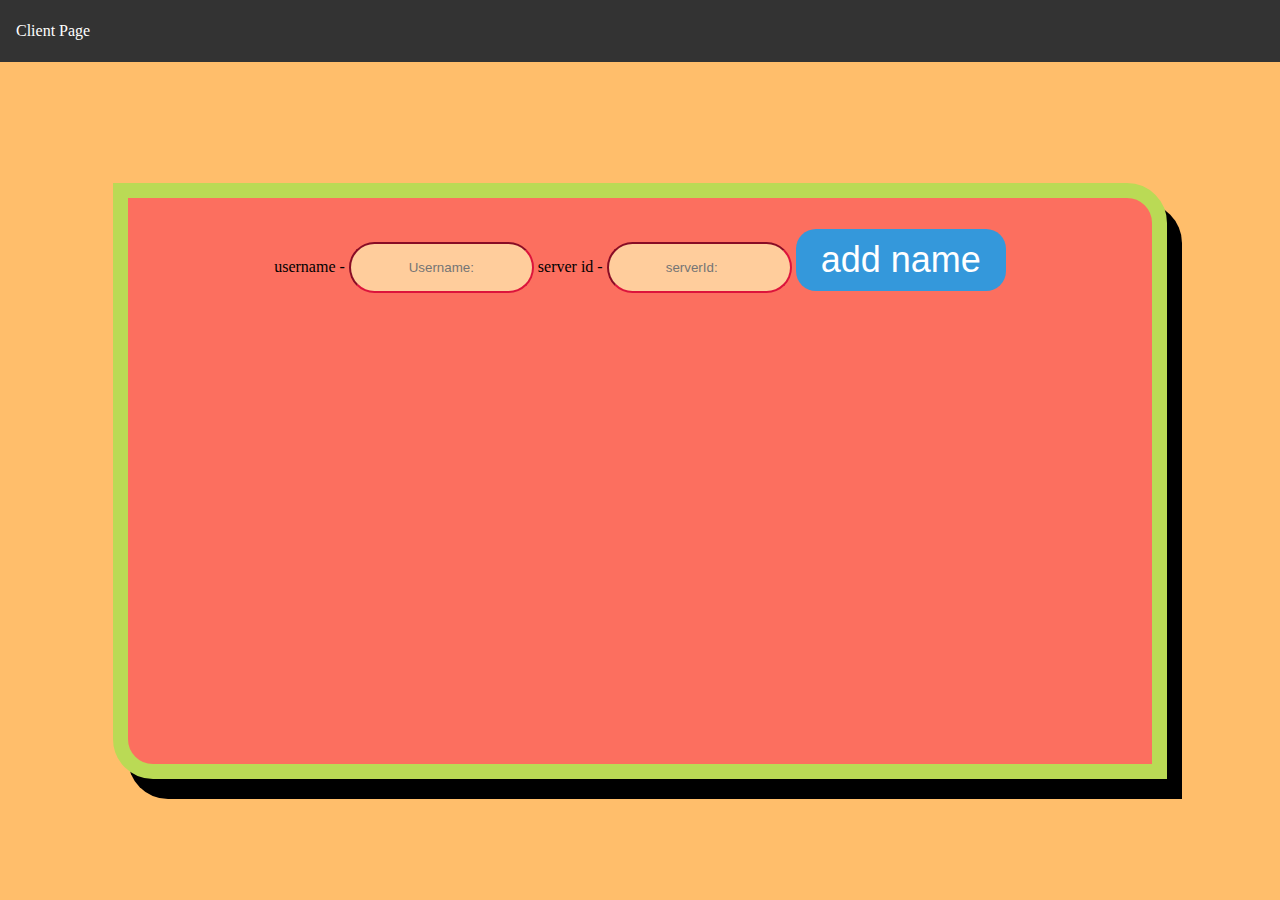
<file: client.html>
<!DOCTYPE html>
<html lang="en">
<head>
    <meta charset="UTF-8">
    <title>React Chat</title>
    <link rel="stylesheet" href="css/style.css">
    <link rel="stylesheet" href="css/client.css">
</head>
<body>
    <ul>
       <li><p>Client Page</p></li>
       <li><p id="status"></p></li>
       <li><p id="userName"></p></li>
       <li><p id="roomNumber"></p></li>
    </ul>
    
    <div id="container">
       <div id="center">
            <div id="setUpSection">
                <p class='pQueryResize'>
                    username  - <input type="text" class='resizeInput' id="username" placeholder="Username:" required>
                </p>
                <p class='pQueryResize'>
                    server id - <input type="number" class='resizeInput' id="serverIdInput" placeholder="serverId:" required>
                </p>
                <button class="btn" id="submitUser">add name</button>
            </div>
            <div id="gameSection">
                <p id="waitMessage">You've submited know wait</p>
                <div id="questionSection">

                   <p id="question"></p>
                    <input type="text" class='resizeInput' id="questionInput" placeholder="answer:" required>
                    <button class="btn" id="questionButton" >send answer</button>
                </div> 
                
                <div id="answerSection">
                </div>
            </div><!-- end of gameSection -->
        </div><!-- end of center -->
    </div><!-- end of container -->

    <script src="js/sendServer.js"></script>
    <script src="js/view.js"></script>
    <script src="js/Connection.js"></script>
    
</body>
</html>
</file>
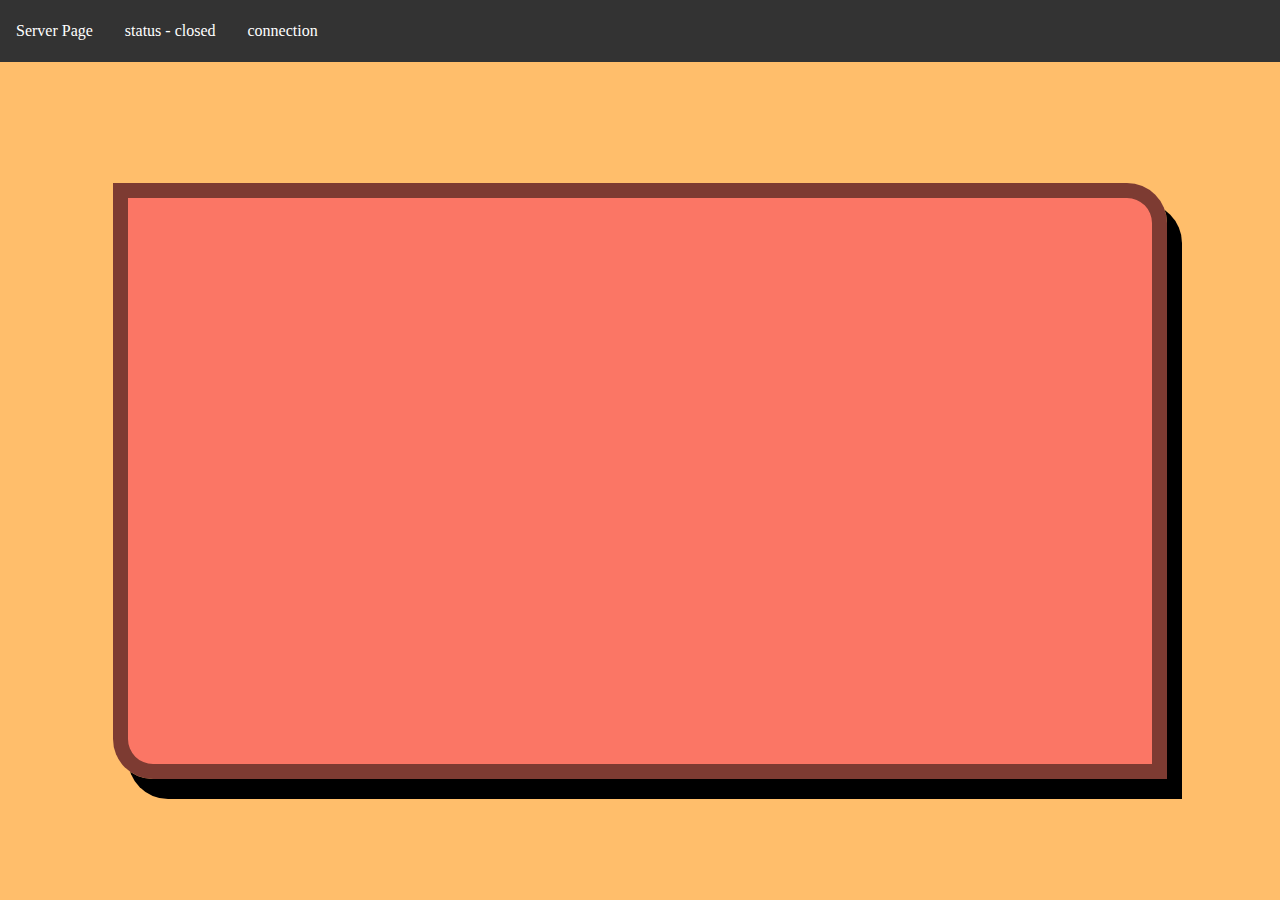
<file: server.html>
<!DOCTYPE html>
<html lang="en">
<head>
    <meta charset="UTF-8">
    <title>React Chat</title>
    <link rel="stylesheet" href="css/style.css">
    <link rel="stylesheet" href="css/server.css">
</head>
<body>
   <ul>
       <li><p>Server Page</p></li>
       <li><p id="status">status -</p></li>
       <li><a id="connectionButton">connection</a></li>
       <li><p id="roomId"></p></li>
       <li><a id="startButton"> start game</a></li>
       <li><p id="listUsers">Users - </p></li>
   </ul>
    
    <div id="preGame">
        <div id="listUsers"></div>
    </div>
    <div id="container">
        <div id="center">
          
           <div id="QNASection">
               <p id="QNAText"></p>
               <div id="QNAFlex" class="flex"></div>
           </div>
           
           <div id="resultsSection">
               <p id="resultsText"></p>
               <div id="resultsFlex" class="flex"></div>
           </div>

            <div id="displayText"></div>
            
        </div>
    </div>
    <script src="jsServer/sendServer.js"></script>
    <script src="jsServer/view.js"></script>
    <script src="jsServer/Connection.js"></script>
    
</body>
</html>
</file>
<file: css/style.css>
html,body {
    margin: 0;
    display: flex;
    flex-direction: column;
    width: 100%;
    height: 100%;
    background-color: #ffbe6b;
}

.btn {
  border: 0px;
  border-radius: 20px;
  color: #ffffff;
  font-size: 4vh;
  background: #3498db;
  padding: 10px 25px 10px 25px;
  text-decoration: none;
  font-family: Arial, Helvetica, sans-serif;
}

.btn:hover, .btn:focus{
  background: #85d0ff;
  text-decoration: none;
  border-radius: 10px;
}
/*
if i want to make another button
http://css3buttongenerator.com/
*/


/*
nav bar example
http://www.w3schools.com/css/css_navbar.asp
*/

ul {
    list-style-type: none;
    margin: 0;
    padding: 0;
    overflow: hidden;
    background-color: #333;
}

li {
    float: left;
}

li a, li p {
    display: block;
    color: white;
    text-align: center;
    padding: 22px 16px;
    text-decoration: none;
    margin: 0;
}

/* Change the link color to #111 (black) on hover */
li a:hover {
    background-color: #111;
}



#container
{
  font-family: Georgia, Serif;
  
  margin: auto;
  flex: .7;
  width: 80%;
  border: 15px solid #BADA55;
  background-color: #fc6f5f;
  border-radius: 40px;
  border-top-left-radius:0px;
  border-bottom-right-radius:0px; 
  overflow-y: auto; 
  box-shadow: 15px 20px;
}

@media all and (max-width: 800px ){
    #container {
       flex: .9;
       width:95%;
       border: 2.5vw solid #BADA55;
    }
}

#center{
    margin: 0 auto;
    margin-top: 3%;
    text-align: center;
}

#center > h1
{
    font-family: Georgia, Serif;
    font-size: 8vh;
}

.pQuestions{
    margin: 0 auto;
    width: 50%;
    background: white;
    border-radius: 30px;
    padding: 10px;
    margin: 20px auto;
}

.resizeInput{
    height: 5vh;
    min-height: 15px;
    max-width: 50vw;
    border-radius: 90px;
    text-align: center; 
}
.resizeInput:focus{
    border-color: aqua;
    border-width: 1.2vh;
    border-radius: 5px;
    border-bottom-left-radius: 15px;
    text-align: left; 
}
input:required:invalid, input:focus:invalid {
  /* insert your own styles for invalid form input */
  border-color:crimson;
  background:hsla(34, 100%, 82%, 0.9);
}
input:valid {
   border-color: #06ff00; 
}
/*
input:hover{
    margin:50px;
}
*/
.whiteInput:required:invalid, .whiteInput:focus:invalid {
  /* insert your own styles for invalid form input */
  background:snow;
}

table{
    margin: 0 auto;
}
</file>
<file: css/client.css>
@media all and (min-width: 1200px ){
    .pQueryResize {
        display: inline;
    }
}
</file>
<file: css/server.css>
#startButton{
    display:none;
}
#listUsers{
    display:none;
}
#container
{
  border-color: rgba(0, 0, 0, .5);
  background-color: rgba(250, 100, 100, .8);
}


.flex{
    display:flex;
    flex-direction: row;
    flex-wrap: wrap;
}

.flex > .answers {
    
    
    justify-content: space-around;
    
    width: 30vw;
    height: 30vh;
    max-width: 40vh;
    max-height: 17vh;
    background-color: whitesmoke;
    margin: auto;
    
    border-radius: 20px;
    border-color: darkgrey;
    border-width: 20px;
    font-size: 2.7vh;
    
    margin-top: 30px;
}
.flex > #officalAnswer {
    background:aquamarine;
}
</file>
